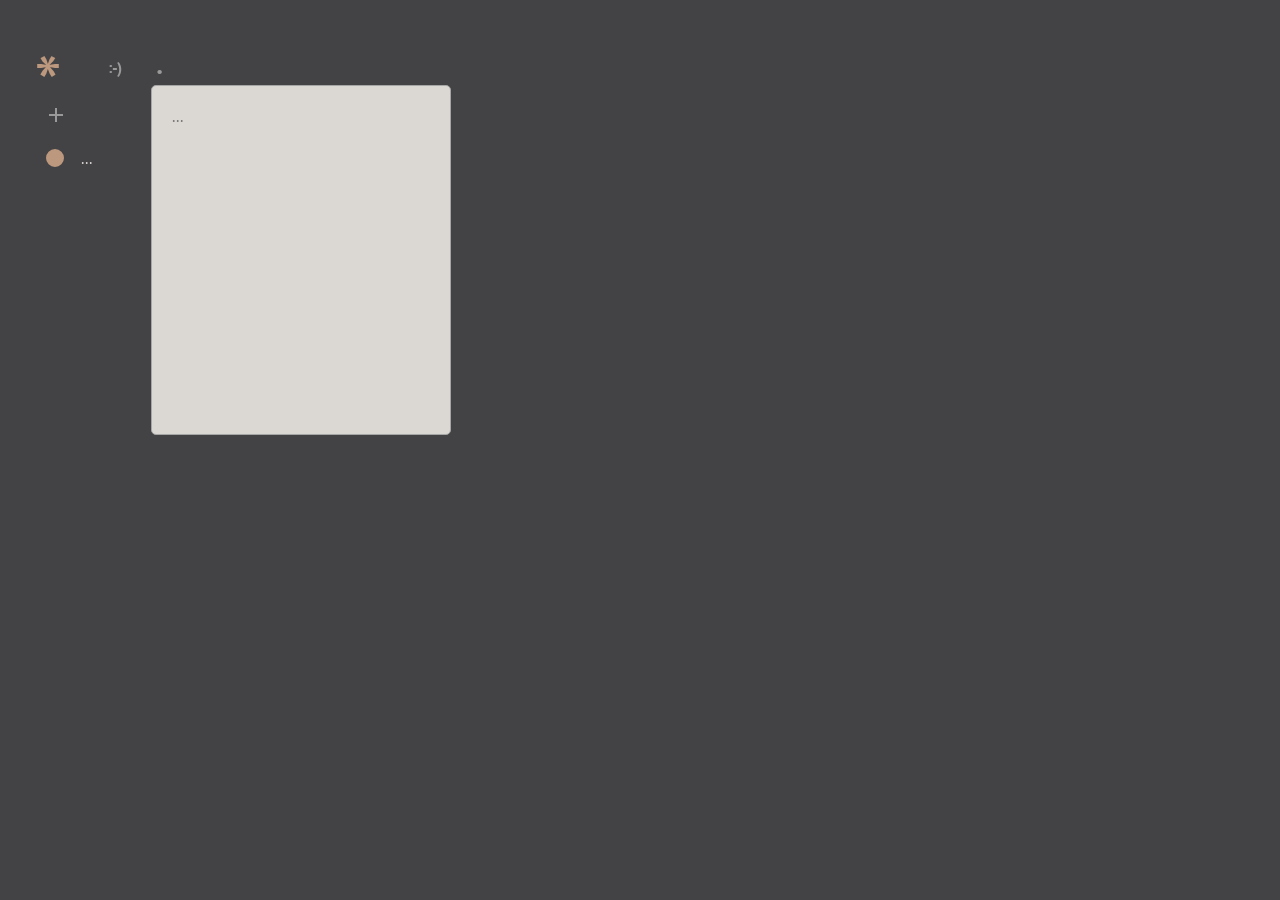
<file: index.html>
<!DOCTYPE html>
<html>

<head>
    <title>
        Plain text
    </title>
    <meta charset="utf-8">
    <link href="css/style.css" rel="stylesheet" type="text/css">
    <link href="css/index.css" rel="stylesheet" type="text/css">
    <link href="css/colors.css" rel="stylesheet" type="text/css">

    <script src="js/general.js" type="text/javascript"></script>
    <script src="js/page.js" type="text/javascript"></script>
    <script src="js/greeting-text.js" type="text/javascript"></script>
    <script src="js/text-storage.js" type="text/javascript"></script>
    <script src="js/unfocus.js" type="text/javascript"></script>
    <script src="js/buttons.js" type="text/javascript"></script>
    <script src="js/moving.js" type="text/javascript"></script>
    <script src="js/caret.js" type="text/javascript"></script>
    <script src="js/emoji.js" type="text/javascript"></script>
    <script src="js/localization.js" type="text/javascript"></script>
    </meta>
</head>

<body class="">
    <div class="controller-panel">
        <div class="header">
            <a class="logo" href="">
                <div>
                    *
                </div>
            </a>
        
            <div class="emoji-panel-button-base">
                <a class="emoji-panel-button" href=""> :-) </a>
                <!-- TODO - We may need to restructure this a bit to allow the panel to properly expand on reveal-->
                <div class="emoji-panel hidden">
                    <!-- TODO - Rename emoji-panel-ground to emoji-panel-background -->
                    <div class="emoji-panel-ground"> </div>
                </div>
            </div>
        </div>

        <div class="list">
            <a class="new-note-button" href="">
                <div class="horizont-plus"> </div>
                <div class="vertical-plus"> </div>
            </a>
        </div>
    </div>

    <div class="canvas hidden"> </div>

    <div class="new-note-frame hidden">
        <input class="title" type="text">
        <div class="select-color">
            <a class="grey-line select-color-button" href=""> </a>
            <a class="purple-line select-color-button" href=""> </a>
            <a class="green-line select-color-button" href=""> </a>
            <a class="red-line select-color-button" href=""> </a>
            <a class="yellow-line select-color-button" href=""> </a>
            <a class="blue-line select-color-button" href=""> </a>
            <a class="orange-line select-color-button" href=""> </a>
            <a class="brown-line select-color-button" href=""> </a>
            <a class="black-line select-color-button" href=""> </a>
            <a class="white-line select-color-button" href=""> </a>
        </div>
        <a class="cancel-button" href="">
            Cancel
        </a>
        <a class="create-button" href="">
            Create!
        </a>
        </input>
    </div>

    <div class="verify-frame hidden">
        <p class="caution">
            The note cannot be restored!
        </p>
        <a class="cancel-button" href="">
            Cancel
        </a>
        <a class="remove-button" href="">
            Remove
        </a>
    </div>
</body>

</html>
</file>
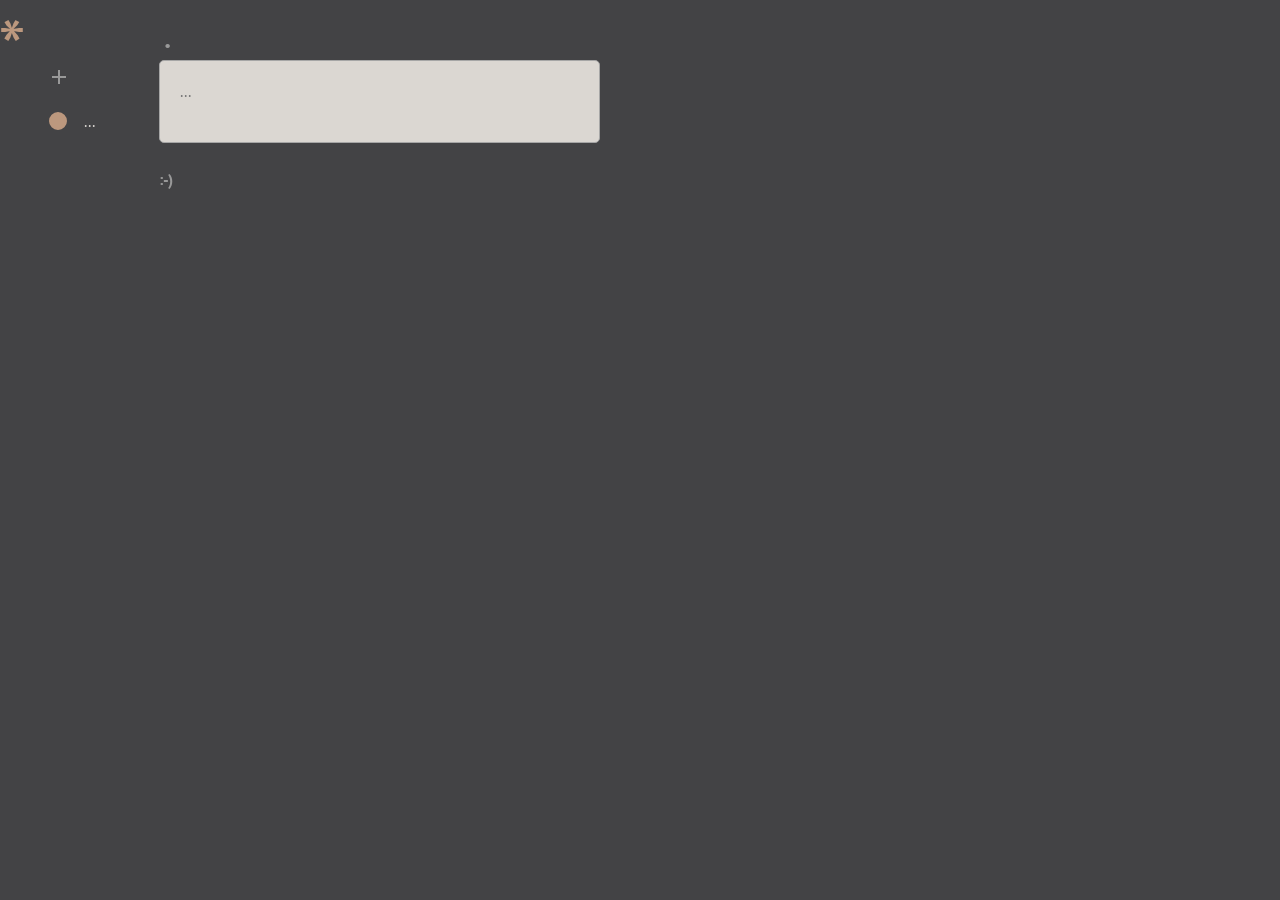
<file: panel.html>
<!DOCTYPE html>
<html>
    <head>
        <title>
            Plain text
        </title>
        <meta charset="utf-8">
        <link href="css/style.css" rel="stylesheet" type="text/css">
        <link href="css/colors.css" rel="stylesheet" type="text/css">
        <script src="js/general.js" type="text/javascript"></script>
        <script src="js/page.js" type="text/javascript"></script>
        <script src="js/greeting-text.js" type="text/javascript"></script>
        <script src="js/text-storage.js" type="text/javascript"></script>
        <script src="js/unfocus.js" type="text/javascript"></script>
        <script src="js/buttons.js" type="text/javascript"></script>
        <script src="js/moving.js" type="text/javascript"></script>
        <script src="js/caret.js" type="text/javascript"></script>
        <script src="js/emoji.js" type="text/javascript"></script>
        <script src="js/localization.js" type="text/javascript"></script>
        </meta>
    </head>
    <body class="">
        <a class="logo" href="">
            <div>
                *
            </div>
        </a>
        <div class="list">
            <a class="new-note-button" href="">
                <div class="horizont-plus">
                </div>
                <div class="vertical-plus">
                </div>
            </a>
        </div>
        <div class="resize-plank"></div>
        <div class="canvas hidden">
        </div>
        <div class="new-note-frame hidden">
            <input class="title" type="text">
                <div class="select-color">
                    <a class="grey-line select-color-button" href="">
                    </a>
                    <a class="purple-line select-color-button" href="">
                    </a>
                    <a class="green-line select-color-button" href="">
                    </a>
                    <a class="red-line select-color-button" href="">
                    </a>
                    <a class="yellow-line select-color-button" href="">
                    </a>
                    <a class="blue-line select-color-button" href="">
                    </a>
                    <a class="orange-line select-color-button" href="">
                    </a>
                    <a class="brown-line select-color-button" href="">
                    </a>
                    <a class="black-line select-color-button" href="">
                    </a>
                    <a class="white-line select-color-button" href="">
                    </a>
                </div>
                <a class="cancel-button" href="">
                    Cancel
                </a>
                <a class="create-button" href="">
                    Create!
                </a>
            </input>
        </div>
        <div class="verify-frame hidden">
            <p class="caution">
                The note cannot be restored!
            </p>
            <a class="cancel-button" href="">
                Cancel
            </a>
            <a class="remove-button" href="">
                Remove
            </a>
        </div>
    </body>
</html>
</file>
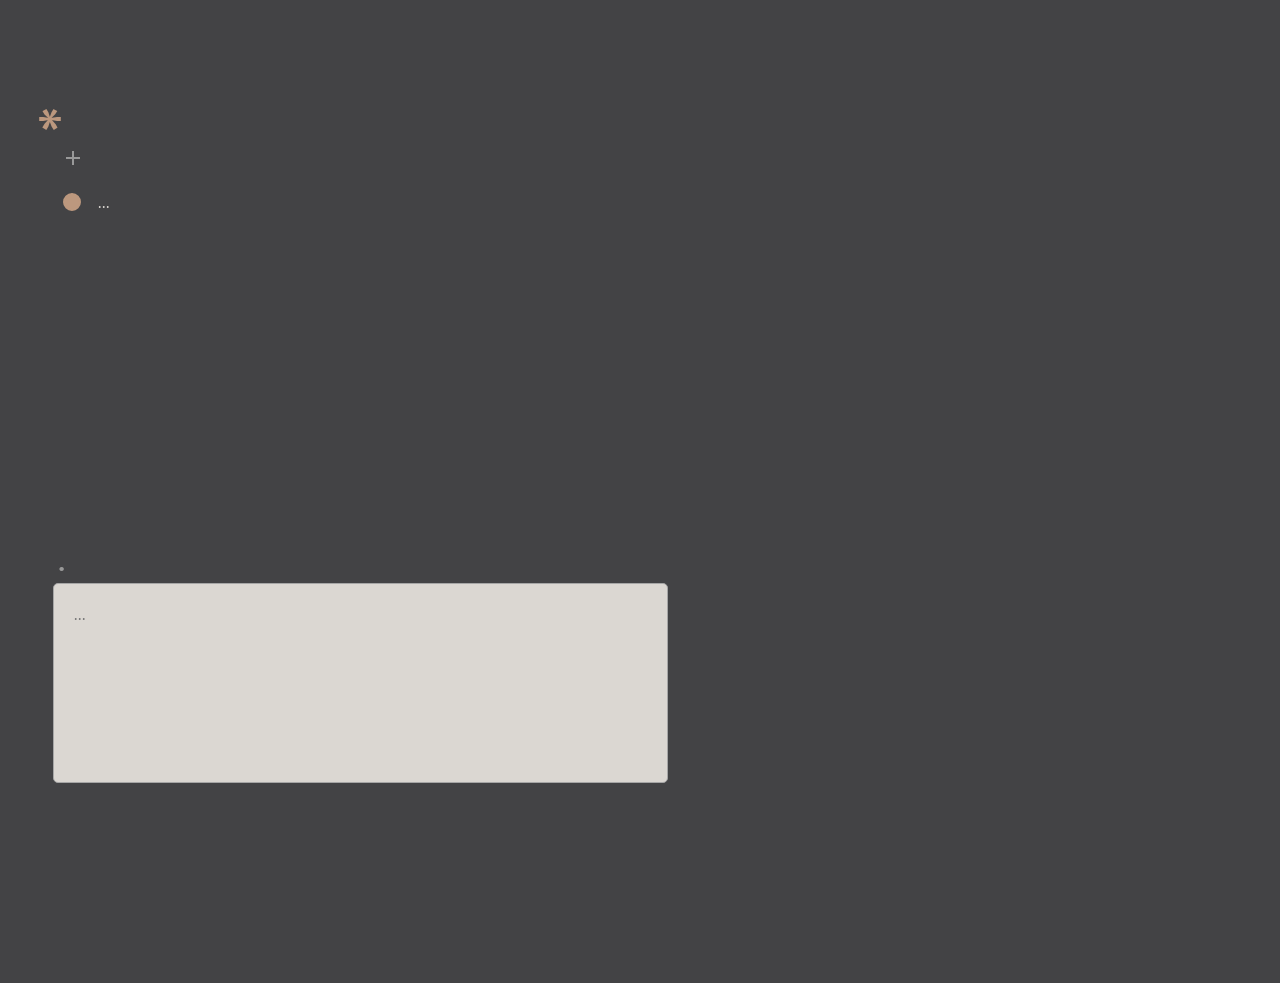
<file: sidebar.html>
<!DOCTYPE html>
<html>

<head>
    <title>
        Plain text
    </title>
    <meta charset="utf-8">
    <link href="css/style.css" rel="stylesheet" type="text/css">
    <link href="css/colors.css" rel="stylesheet" type="text/css">
    <link href="css/sidebar.css" rel="stylesheet" type="text/css">

    <script src="js/general.js" type="text/javascript"></script>
    <script src="js/page.js" type="text/javascript"></script>
    <script src="js/greeting-text.js" type="text/javascript"></script>
    <script src="js/text-storage.js" type="text/javascript"></script>
    <script src="js/unfocus.js" type="text/javascript"></script>
    <script src="js/buttons.js" type="text/javascript"></script>
    <script src="js/moving.js" type="text/javascript"></script>
    <script src="js/caret.js" type="text/javascript"></script>
    <script src="js/emoji.js" type="text/javascript"></script>
    <script src="js/localization.js" type="text/javascript"></script>
    </meta>
</head>

<body class="">
    <a class="logo" href="">
        <div>
            *
        </div>
    </a>

    <div class="list">
        <a class="new-note-button" href="">
            <div class="horizont-plus"> </div>
            <div class="vertical-plus"> </div>
        </a>
    </div>

    <div class="resize-plank"> </div>
    <div class="canvas hidden"> </div>

    <div class="new-note-frame hidden">
        <input class="title" type="text">
        <div class="select-color">
            <a class="grey-line select-color-button" href=""> </a>
            <a class="purple-line select-color-button" href=""> </a>
            <a class="green-line select-color-button" href=""> </a>
            <a class="red-line select-color-button" href=""> </a>
            <a class="yellow-line select-color-button" href=""> </a>
            <a class="blue-line select-color-button" href=""> </a>
            <a class="orange-line select-color-button" href=""> </a>
            <a class="brown-line select-color-button" href=""> </a>
            <a class="black-line select-color-button" href=""> </a>
            <a class="white-line select-color-button" href=""> </a>
        </div>
        <a class="cancel-button" href="">
            Cancel
        </a>
        <a class="create-button" href="">
            Create!
        </a>
        </input>
    </div>

    <div class="verify-frame hidden">
        <p class="caution">
            The note cannot be restored!
        </p>
        <a class="cancel-button" href="">
            Cancel
        </a>
        <a class="remove-button" href="">
            Remove
        </a>
    </div>
</body>

</html>
</file>
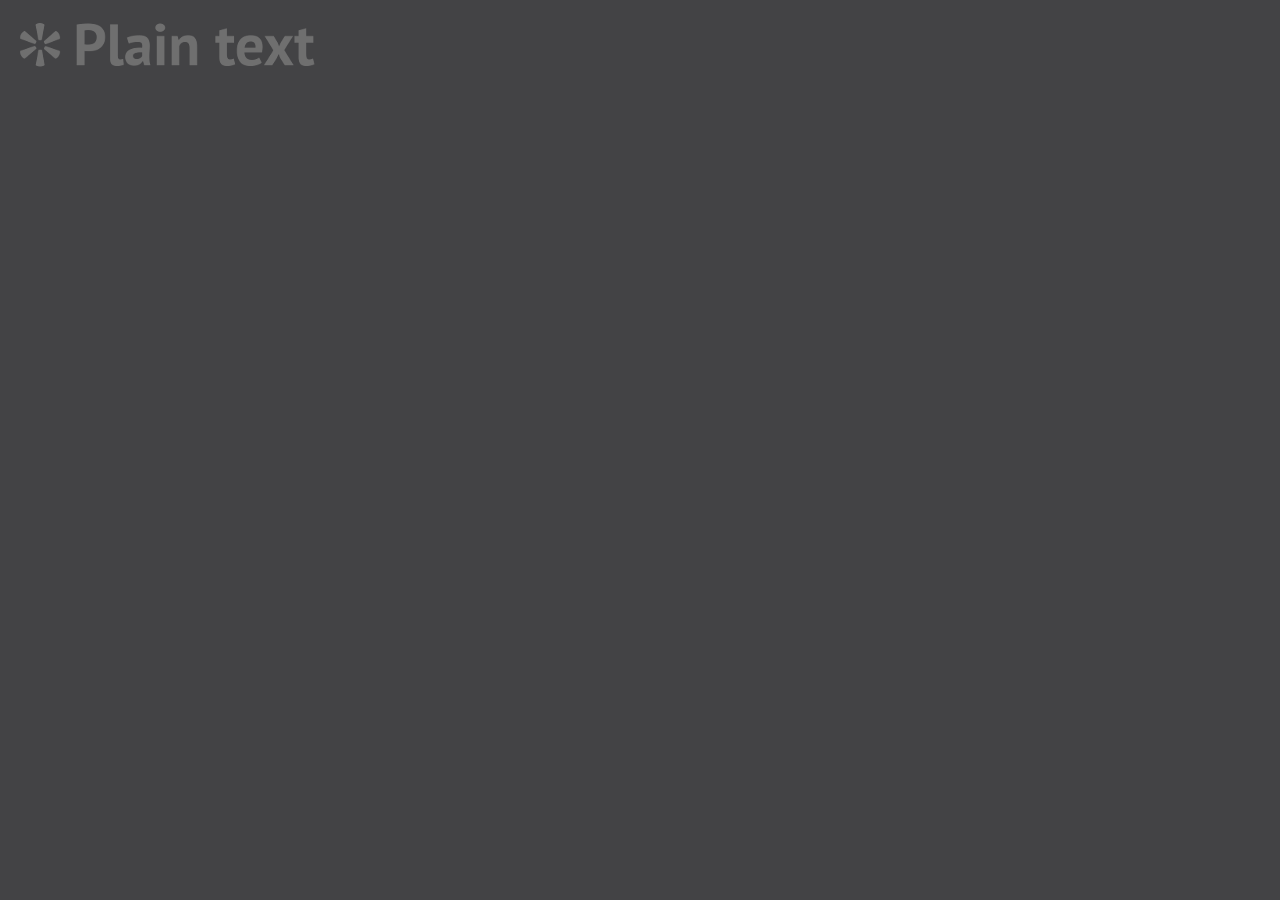
<file: pages/options.html>
<!DOCTYPE html>
<html>

<head>
    <title>Options</title>
    <meta charset="utf-8">
    <link rel="stylesheet" type="text/css" href="../css/options-style.css">
    <link href="../css/colors.css" rel="stylesheet" type="text/css">
    <script src="../js/general.js" type="text/javascript"></script>
    <script src="../js/version.js" type="text/javascript"></script>
    <script src="../js/options-page.js" type="text/javascript"></script>
    <script src="../js/options.js" type="text/javascript"></script>
    <script src="../js/unfocus.js" type="text/javascript"></script>
</head>

<body class="pref">
    <div class="main-area">
        <p class="pref">
            <img src="../img/logo-50.png">
        </p>
        <p class="pref about"></p>
    </div>
</body>

</html>
</file>
<file: css/style.css>
/*reset*/

* {
    margin: 0;
    padding: 0;
    border: 0;
    font-size: 100%;
    font-weight: normal;
    font: inherit;
    vertical-align: baseline;
}

ol,
ul {
    list-style: none;
}

blockquote,
q {
    quotes: none;
}

blockquote:before,
blockquote:after,
q:before,
q:after {
    content: '';
    content: none;
}

table {
    border-collapse: collapse;
    border-spacing: 0;
}

/* global */

@font-face {
    font-family: "PT Sans";
    src: url("../fonts/pt-sans.woff") format("woff");
}

@font-face {
    font-family: 'PT Sans';
    font-style: normal;
    font-weight: bold;
    src: url('../fonts/pt-sans-bold.woff') format('woff');
}

@font-face {
    font-family: 'PT Serif';
    src: url("../fonts/pt-serif.woff") format("woff");
}

@font-face {
    font-family: 'PT Mono';
    src: url("../fonts/pt-mono.woff") format("woff");
}

@font-face {
    font-family: 'NotoColorEmoji';
    src: url("../fonts/NotoColorEmoji.ttf") format("ttf");
}

body {
    position: relative;
    box-sizing: border-box;
    padding-top: 20px;
    padding-right: 15px;
    overflow: hidden;
    font-family: 'NotoColorEmoji', 'PT Sans', sans-serif;
    font-size: 16px;
    line-height: 1.3;
    background-color: #434345;
    display: flex;
    /*border: 1px dotted red;*/
}

div.controller-panel {
    display: flex;
    flex-direction: column;
    /* height: inherit; */
}

textarea,
input {
    font-family: 'NotoColorEmoji', 'PT Sans';
    font-size: 16px;
    line-height: 1.3;
}

div {
    box-sizing: border-box;
}

a {
    text-decoration: none;
    -ms-user-select: none;
    user-select: none;
}

.hidden {
    display: none !important;
}

.visibility-hidden {
    visibility: hidden;
}

a.logo {
    /* position: absolute; */
    cursor: pointer;
    width: 24px;
    height: 24px;
    /*border: 1px dashed #434345;*/
    vertical-align: middle;
}

a.logo div {
    margin-top: -24px;
    margin-left: -2px;
    font-size: 80px;
}

a:focus {
    outline: 1px dotted #00bfff !important;
}

a:active {
    outline: none !important;
}

input:focus,
textarea:focus {
    outline: none !important;
}

/* menu */

a.new-note-button {
    cursor: pointer;
    display: inline-block;
    position: relative;
    width: 20px;
    height: 20px;
    margin: 5px 10px 15px 10px;
    box-sizing: border-box;
}

div.horizont-plus {
    position: absolute;
    top: 9px;
    left: 3px;
    width: 14px;
    height: 2px;
    background-color: #999999;
}

div.vertical-plus {
    position: absolute;
    top: 3px;
    left: 9px;
    width: 2px;
    height: 14px;
    background-color: #999999;
}

div.list {
    box-sizing: border-box;
    margin-top: 42px;
    margin-left: 15px;
    display: inline-block;
    vertical-align: top;
    width: 100%;
    height: inherit;
    background-color: inherit;
    text-align: left;
    overflow: hidden;
    /*border: 1px dotted yellow;*/
}

a.switch-button,
a.set-color-button {
    display: inline-block;
    margin: 5px 10px 5px 10px;
    width: 14px;
    height: 14px;
    background-color: inherit;
    border-radius: 50%;
    cursor: pointer;
    /*line-height: 17px;*/
    /*position: relative;*/
}

div.list a {
    /*width: 100%;*/
    /*margin-right: 130px;*/
    margin-right: 100%;
}

div.list a:after {

    font-family: 'NotoColorEmoji', 'PT Sans';

    white-space: nowrap;
    overflow: hidden;
    text-overflow: ellipsis;
    text-align: left;
    width: inherit;
    width: 68%;
    position: absolute;
    /*position: relative;*/
    content: attr(data-value);
    padding-left: 33px;
    margin-top: -3px;
    color: #999999;
    /*position: relative;*/
}

div.list a.new-note-button:after {
    margin-top: 0;
    width: 200px;
}

/* notepad */

div.notepad {

    /*font-family: 'NotoColorEmoji';*/
    height: 100%;
    box-sizing: border-box;
    display: inline-block;
    vertical-align: top;
    /*width: 400px;*/
    width: 100%;
    height: inherit;
    background-color: inherit;
    /*box-shadow: -5px 0 20px 0 #434345;
    box-shadow: -25px 0 30px -30px red;*/
    /*box-shadow: -25px 0 30px -30px red;
    position: relative;
    z-index: 5000;*/

    margin: 15px;
}

/*div.notepad-expand {
    width: 520px;
}*/

div.caption {
    position: relative;
    height: 100%;
    /*margin-right: 50px;*/

}

a.visibility-button {
    position: absolute;
    top: -5px;
    left: 0;
    color: #999999;
    cursor: pointer;
    padding: 5px 5px 5px 5px;
}

div.title-wrapper {
    margin-right: 22px;
}

input.title {

    font-family: 'NotoColorEmoji', 'PT Sans';

    position: relative;
    z-index: 6001;
    font-weight: bold;
    background-color: inherit;

    width: 100%;

    border: none;
    text-overflow: ellipsis;
    box-sizing: border-box;
    padding-left: 20px;
    padding-bottom: 4px;

    /*right: 100px;*/
    /*margin-right: 50px;*/
    /*left: 0;*/

    /*border: 1px dashed orange;*/
}

textarea.note {
    box-sizing: border-box;
    width: 100%;
    /* height: 535px; */
    padding: 20px;
    border: 1px solid #a6a6a6;
    border-radius: 5px;
    background-color: #dbd7d2;
    resize: none;
    /*box-shadow: -25px 0 30px -30px #2b2b2e;*/
    /*position: relative;*/
}

/* customize */

div.customize {
    top: 0;
    /*right: -100px;*/
    /*left: 60px;*/
    /*margin-top: -13px;*/
    position: absolute;
    box-sizing: border-box;
    /*width: 380px;*/
    /*width: 525px;*/
    width: 100%;
    /*margin-right: 100px;*/
    /*margin-left: 60px;*/
    background-color: #2a2a2b;
    /*border-radius: 4px;*/
    opacity: 0.85;
    text-align: center;
    z-index: 5000;
}

div.customize p {
    /*display: inline-block;*/
    text-align: center;
    /*padding: 100px 80px 10px 80px;*/
    /*padding: 100px 10px 10px 10px;*/
    width: 350px;
    margin-left: auto;
    margin-right: auto;
    margin-top: 150px;
}

div.customize p a {
    width: 40px;
    height: 40px;
}

a.delete-button {
    box-sizing: border-box;
    display: inline-block;
    text-align: center;
    padding-top: 2px;
    width: 120px;
    height: 30px;
    margin-top: 100px;
    margin-left: 35px;
    border: 1px dashed #ff0000;
    border-radius: 4px;
    font-weight: normal;
    color: #ffffff;
}

a.delete-button:after {
    content: '__MSG_remove__';
}

a.option-button {
    box-sizing: border-box;
    display: inline-block;
    text-align: center;
    padding-top: 2px;
    width: 120px;
    height: 30px;
    margin-top: 100px;
    /*margin-right: 35px;*/
    border: 1px dashed #33a3ff;
    border-radius: 4px;
    font-weight: normal;
    color: #ffffff;
}

a.ok-button {
    box-sizing: border-box;
    display: inline-block;
    text-align: center;
    padding-top: 2px;
    margin-left: 35px;
    width: 120px;
    height: 30px;
    margin-top: 100px;
    /*margin-right: 35px;*/
    border: 1px dashed #68b723;
    border-radius: 4px;
    font-weight: normal;
    color: #ffffff;
}

a.ok-button:after {
    content: '__MSG_ok__';
}

a.option-button:after {
    /*content: 'Options';*/
    content: '__MSG_options__';

}

/*control remove window*/

div.canvas {
    z-index: 7000;
    position: absolute;
    background-color: #140f0b;
    opacity: 0.8;
    top: 0;
    width: 100%;
    height: 100vh;
}

div.verify-frame,
div.new-note-frame {
    z-index: 8000;
    position: absolute;
    top: 150px;
    left: 0;
    bottom: 0;
    right: 0;
    margin-left: auto;
    margin-right: auto;
    /*left: 110px;*/
    /*left: -150px;*/
    width: 400px;
    height: 200px;
    background-color: #ffffff;
    box-sizing: border-box;
    border-radius: 5px;
    display: inline-block;
    text-align: center;
}

div.new-note-frame {
    /*width: 509px;*/
    width: 100%;
    max-width: 490px;
    top: 150px;
    left: 0;
    bottom: 0;
    right: 0;
    height: 250px;
    margin-left: auto;
    margin-right: auto;
}

div.verify-frame p.caution {
    margin-top: 50px;
    margin-bottom: 30px;
}

div.verify-frame a,
div.new-note-frame a.create-button,
div.new-note-frame a.cancel-button {
    display: inline-block;
    padding: 4px 20px;
    padding-bottom: 6px;
    border: 1px solid #999999;
    border-radius: 5px;
    margin: 0 20px 0 20px;
}

div.verify-frame a.cancel-button {
    color: #666666;
}

div.verify-frame a.remove-button {
    color: #cd5258;
    border: 1px dashed #cd5258;
}

/*create new note window*/

div.new-note-frame input {
    border-radius: 4px;
    background-color: #dbd7d2;
    width: 400px;
    margin-top: 40px;
    padding: 10px 15px;
}

div.new-note-frame a.create-button {
    margin-top: 30px;
    color: #33a3ff;
    border: 1px dashed #64baff;
}

div.new-note-frame a.cancel-button {
    margin-top: 30px;
    color: #666666;
}

div.new-note-frame div.select-color {
    display: inline-block;
    background-color: #434345;
    margin-top: 30px;
    padding: 10px 20px;
    padding-top: 14px;
    border-radius: 5px;
    width: 400px;
}

div.select-color a {
    display: inline-block;
    width: 14px;
    height: 14px;
    border-radius: 50%;
    margin-right: 5px;
    margin-left: 5px;
}

/*resize*/

div.resize-plank {
    position: relative;
    left: 8px;
    top: 27px;
    width: 16px;
    min-width: 15px;
    max-width: 15px;
    z-index: 1000;
    height: inherit;
    cursor: ew-resize;
}

a.highlight {
    color: #dbd7d2;
}

div.list a.highlight:after {
    color: #dbd7d2 !important;
}

/*emoji*/

a.emoji-panel-button {
    color: #999999;
    cursor: pointer;
    font-weight: bold;
}

div.emoji-panel-button-base {
    z-index: 6500;
    /* position: absolute; */
    background-color: inherit;
    /*color: #999999;*/
    /*cursor: pointer;*/
    top: 20px;
    right: 12px;
    padding-right: 4px;
    padding-left: 4px;
    /*font-weight: bold;*/
}

/*a.emoji-panel-button:active {
    outline: none !important;
}*/

div.emoji-panel-ground {

    z-index: 10;
    position: absolute;
    background-color: #2a2a2b;
    opacity: 0.9;
    width: 196px;
    top: 0;
    right: 0;
    border-radius: 4px;
    padding: 4px;
    height: 100%;
}

div.emoji-panel {

    font-family: 'NotoColorEmoji';

    position: absolute;
    /*background-color: #2a2a2b;
    opacity: 0.5;*/
    /*height: 300px;*/
    width: 196px;
    top: 52px;
    right: 20px;
    border-radius: 4px;
    padding: 4px;
}

/*div.quick-emoji {
    position: relative;
    z-index: 11;  
    background-color: #dbd7d2;
    height: 24px;
    width: 100%;
    border-radius: 2px;

}*/

a.favourite-emoji {

    /*background-color: #64baff;*/

    /*background-color: #000;*/

    text-shadow:

        #fcf8db 1px 1px 1px,
        #fcf8db -1px -1px 1px,
        #fcf8db 1px -1px 1px,
        #fcf8db -1px 1px 1px,

        #ffa154 3px 3px 6px,
        #ffa154 -3px -3px 6px,
        #ffa154 3px -3px 6px,
        #ffa154 -3px 3px 6px;

}

a.emoji-button {

    position: relative;
    z-index: 20;
    color: #ffffff;
    display: inline-block;
    width: 15px;
    padding: 4px;
    /*opacity: 2.0;*/
    /*background-color: red;*/
}

/*outline: 1px dotted #00bfff !important;*/

a.emoji-button:focus {

    text-shadow:

        #ffa154 3px 3px 6px,
        #ffa154 -3px -3px 6px,
        #ffa154 3px -3px 6px,
        #ffa154 -3px 3px 6px;

}
</file>
<file: css/index.css>
body {
    flex-direction: row;
    margin: 2%;
    min-height: 400px;
}

div.header {
    display: flex;
    align-items: center;
    justify-content: space-between;
    padding: 10px;
    background-color: inherit;
    flex-direction: row;
}

textarea.note {
    width: 300px;
    height: 100%;
}

div.list {
    width: 100px;
    overflow: hidden;
    margin: 10px;
}

div.list a {
    max-width: 100%;
}
</file>
<file: css/colors.css>
/* colors */

.grey-fill {
    background-color: #999999 !important;
}

.grey-line {
    border: 2px solid #999999 !important;
}

.grey-font {
    color: #999999 !important;
}

.purple-fill {
    background-color: #b784a7 !important;
}

.purple-line {
    border: 2px solid #b784a7 !important;
}

.purple-font {
    color: #b784a7 !important;
}

.green-fill {
    background-color: #68b723 !important;
}

.green-line {
    border: 2px solid #68b723 !important;
}

.green-font {
    color: #68b723 !important;
}

.red-fill {
    background-color: #cd5258 !important;
}

.red-line {
    border: 2px solid #cd5258 !important;
}

.red-font {
    color: #cd5258 !important;
}

.yellow-fill {
    background-color: #ffe16b !important;
}

.yellow-line {
    border: 2px solid #ffe16b !important;
}

.yellow-font {
    color: #ffe16b !important;
}

.orange-fill {
    background-color: #ffa154 !important;
}

.orange-line {
    border: 2px solid #ffa154 !important;
}

.orange-font {
    color: #ffa154 !important;
}

.blue-fill {
    background-color: #64baff !important;
}

.blue-line {
    border: 2px solid #64baff !important;
}

.blue-font {
    color: #64baff !important;
}

.brown-fill {
    background-color: #bc987e !important;
}

.brown-line {
    border: 2px solid #bc987e !important;
}

.brown-font {
    color: #bc987e !important;
}

.black-fill {
    background-color: #140f0b !important;
}

.black-line {
    border: 2px solid #140f0b !important;
}

.black-font {
    color: #140f0b !important;
}

.white-fill {
    background-color: #ffffff !important;
}

.white-line {
    border: 2px solid #ffffff !important;
}

.white-font {
    color: #ffffff !important;
}
</file>
<file: css/sidebar.css>
:root {
    height: 95%;
    margin: 5% 1% 5% 1%;
}

body {
    flex-direction: column;
    margin: 2%;
    height: 80%;
}

div.header {
    display: flex;
    align-items: center;
    justify-content: space-between;
    padding: 10px;
    background-color: inherit;
}

div.list {
    overflow-x: visible;
    overflow-y: visible;
    margin-top: 10px;
}

textarea.note {
    height: 100%;
}
</file>
<file: css/options-style.css>
/*reset*/

html,
body,
div,
span,
applet,
object,
iframe,
h1,
h2,
h3,
h4,
h5,
h6,
p,
blockquote,
pre,
a,
abbr,
acronym,
address,
big,
cite,
code,
del,
dfn,
em,
img,
ins,
kbd,
q,
s,
samp,
small,
strike,
strong,
sub,
sup,
tt,
var,
b,
u,
i,
center,
dl,
dt,
dd,
ol,
ul,
li,
fieldset,
form,
label,
legend,
table,
caption,
tbody,
tfoot,
thead,
tr,
th,
td,
article,
aside,
canvas,
details,
embed,
figure,
figcaption,
footer,
header,
hgroup,
menu,
nav,
output,
ruby,
section,
summary,
time,
mark,
audio,
video {
    margin: 0;
    padding: 0;
    border: 0;
    font-size: 100%;
    font: inherit;
    vertical-align: baseline;
}

body {
    line-height: 1;
}

ol,
ul {
    list-style: none;
}

blockquote,
q {
    quotes: none;
}

blockquote:before,
blockquote:after,
q:before,
q:after {
    content: '';
    content: none;
}

table {
    border-collapse: collapse;
    border-spacing: 0;
}

/* global */

@font-face {
    font-family: "PT sans";
    src: url("../fonts/pt-sans.woff") format("woff");
}

@font-face {
    font-family: 'PT sans';
    font-style: normal;
    font-weight: bold;
    src: url('../fonts/pt-sans-bold.woff') format('woff');
}

@font-face {
    font-family: 'PT serif';
    src: url("../fonts/pt-serif.woff") format("woff");
}

@font-face {
    font-family: 'PT mono';
    src: url("../fonts/pt-mono.woff") format("woff");
}

body {
    box-sizing: border-box;
    position: relative;
    padding-bottom: 0;
    box-sizing: border-box;
    font-family: 'PT Sans', sans-serif;
    font-size: 16px;
    background-color: #434345;
    /*border: 1px dashed red;*/
}

div.main-area {
    width: 490px;
}

a {
    text-decoration: none;
    color: #64baff;
}

a:focus {
    outline: 1px dotted #00bfff !important;
}

a:active {
    outline: none !important;
}

a.sans {
    font-family: 'PT Sans', sans-serif;

}

a.serif {
    font-family: 'PT Serif', serif;

}

a.mono {
    font-family: 'PT Mono', mono;
}

p.pref {
    color: #dbd7d2;
    padding: 20px 10px 20px 20px;
}

a.button {
    display: inline-block;
    cursor: pointer;
    padding: 4px 20px 6px 20px;
    border: 1px solid #999999;
    border-radius: 4px;
    margin-right: 10px;
    /*margin-bottom: 10px;*/
    margin-top: 10px;
    -ms-user-select: none;
    user-select: none;
}

/*a.circle {
    height: 20px;
    width: 20px;
    border-radius: 50%;
    padding: 4px;
    text-align: center;
    vertical-align: middle;
}*/

a.selected {
    background-color: #64baff;
    color: #ffffff;
    border: 1px solid #ffffff;
}

a.color-selected {
    padding: 4px 10px 6px 10px;
    padding: 10px;
    /*border: 1px solid;*/
}

a.done {
    /*margin-top: 40px;*/
    border: 1px dashed #68b723;
    color: #ffffff;
}

p.about {
    color: #999999;
}

/*p.footer {
    position: absolute;
    bottom: 0;
}*/

a.silent {
    color: #808080;
    border: 1px dotted #808080;
}

@keyframes randomButton {
    0% {
        background-color: #64baff;

    }

    25% {
        background-color: #cd5258;

    }

    50% {
        background-color: #b784a7;
    }

    75% {
        background-color: #bc987e;
    }

    100% {
        background-color: #68b723;
    }
}

a.random-animation {
    animation: randomButton infinite 240s;
    color: #ffffff;
}

p.font-size {
    position: relative;
    /*width: 100%;*/
    overflow: hidden;
    text-overflow: ellipsis;
}

p.font-size a:active {
    background-color: #64baff;
    color: #ffffff;
}

a.silent {
    color: #808080;
    border: 1px dotted #808080;
    cursor: default;
}

p.font-size a.silent {
    color: #808080;
    border: 1px dotted #808080;
    /*background-color: #434345;*/
    background-color: inherit;
}

p.font-size a.font-size-screen {
    height: 16px;
    position: absolute;
    width: 0;
    border: 1px dotted #808080;
    cursor: default;
    /*padding-right: 2px;*/
    /*padding-left: : -2px;*/
}

p.font-size a.font-size-screen:active {
    background-color: inherit;
    color: #64baff;
    /*padding-right: 2px;*/
    /*padding-left: : -2px;*/
}

p.font-size a.font-size-screen:after {
    content: attr(data-value);
    margin-left: -9px;
}

span.font-size-example {
    position: absolute;
    margin-top: 10px;
    margin-left: 45px;
    margin-right: 5px;
    /*border: 1px dashed orange;*/
    padding: 5px;
    box-sizing: border-box;
    display: inline-block;
    width: 210px;
    /*width: 98%;*/
    overflow: hidden;
    white-space: nowrap;
    text-overflow: ellipsis;
    padding-right: 10px;
}
</file>
